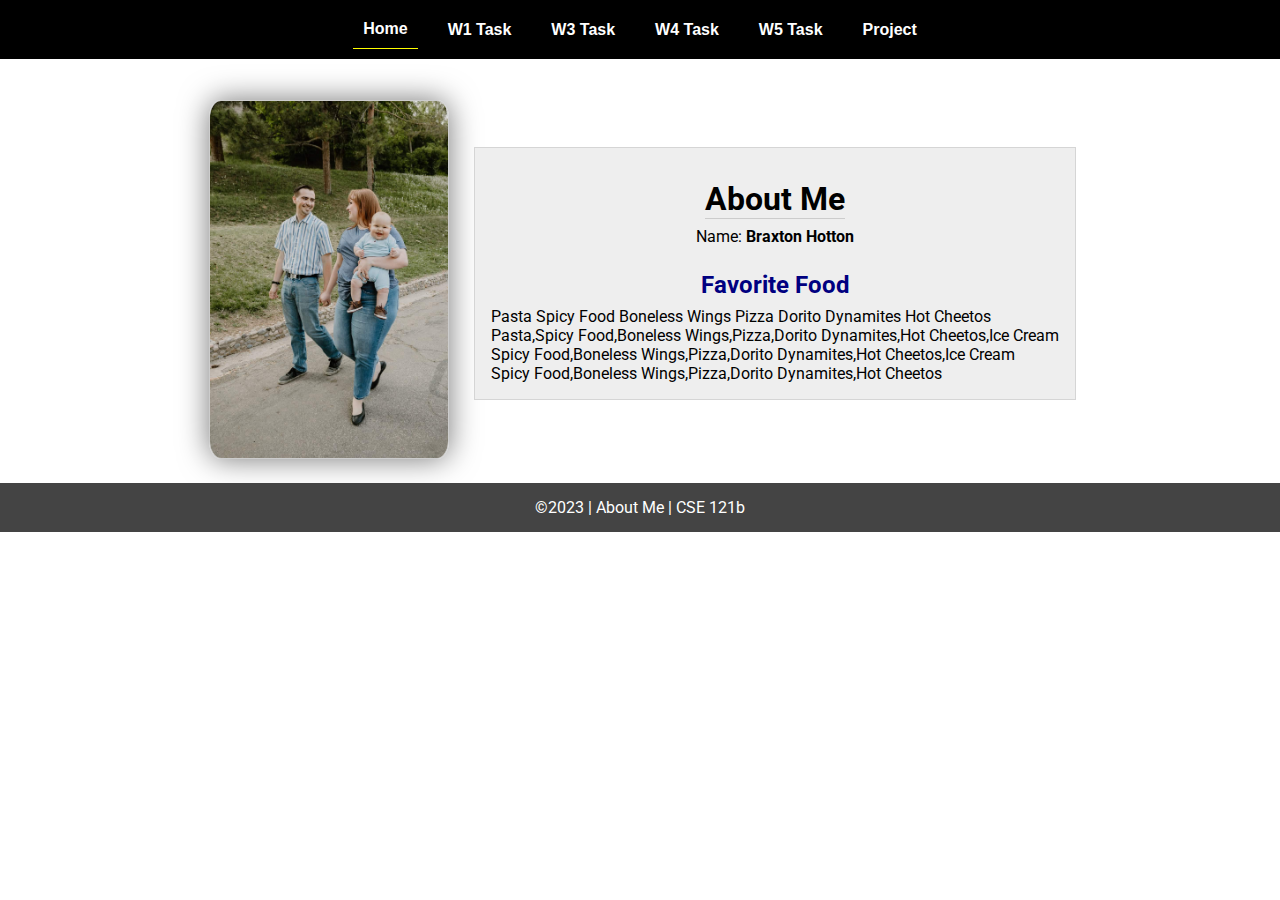
<file: index.html>
<!DOCTYPE html>
<html lang="en">

<head>
  <meta charset="UTF-8">
  <meta name="viewport" content="width=device-width, initial-scale=1.0">
  <title>About Me | CSE 121b | W02: Programming Tasks</title>
  <link rel="preconnect" href="https://fonts.googleapis.com">
  <link rel="preconnect" href="https://fonts.gstatic.com" crossorigin>
  <link href="https://fonts.googleapis.com/css2?family=Roboto:wght@400;600&display=swap"
    rel="stylesheet">
  <link rel="stylesheet" href="styles/main.css">
</head>

<body>
  <nav>
    <ul id="menu">
      <li><a id="toggleMenu">&equiv;</a></li>
      <li><a href="index.html" class="active">Home</a></li>
      <li><a href="w01-task.html">W1 Task</a></li>
      <li><a href="w03-task.html">W3 Task</a></li>
      <li><a href="w04-task.html">W4 Task</a></li>
      <li><a href="w05-task.html">W5 Task</a></li>
      <li><a href="project.html">Project</a></li>
    </ul>
  </nav>
  <main id="home">
    <picture>
      <img src="images/placeholder.png" alt="Placeholder Image">
    </picture>
    <section>
      <h1>About Me</h1>
      <div class="info">Name: <span id="name"></span></div>
      <h2>Favorite Food</h2>
      <div class="block" id="food">Pasta Spicy Food Boneless Wings Pizza Dorito Dynamites Hot Cheetos</div>
    </section>
  </main>
  <footer>
    &copy;<span id="year"></span> | About Me | CSE 121b
  </footer>
  <script src="scripts/main.js"></script>
  <script src="scripts/w02-task.js"></script>
</body>

</html>
</file>
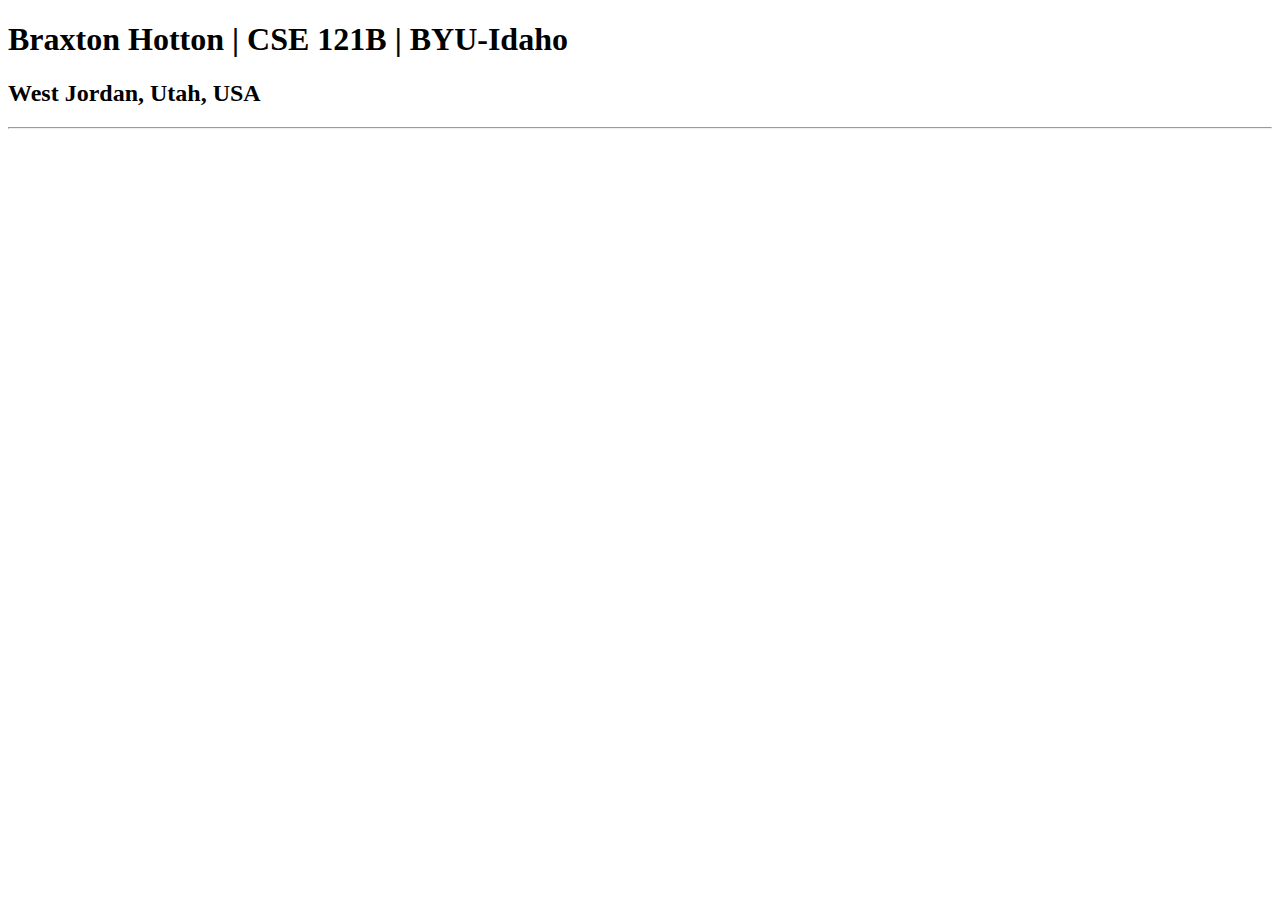
<file: index-old.html>
<!DOCTYPE html>
<html lang="en">
<head>
    <meta charset="UTF-8">
    <meta name="viewport" content="width=device-width, initial-scale=1.0">
    <title>Braxton Hotton | CSE 121B | BYU-Idaho</title>
</head>
<body>
    <h1>Braxton Hotton | CSE 121B | BYU-Idaho</h1>
    <h2>West Jordan, Utah, USA</h2>
    <hr>
</body>
</html>
</file>
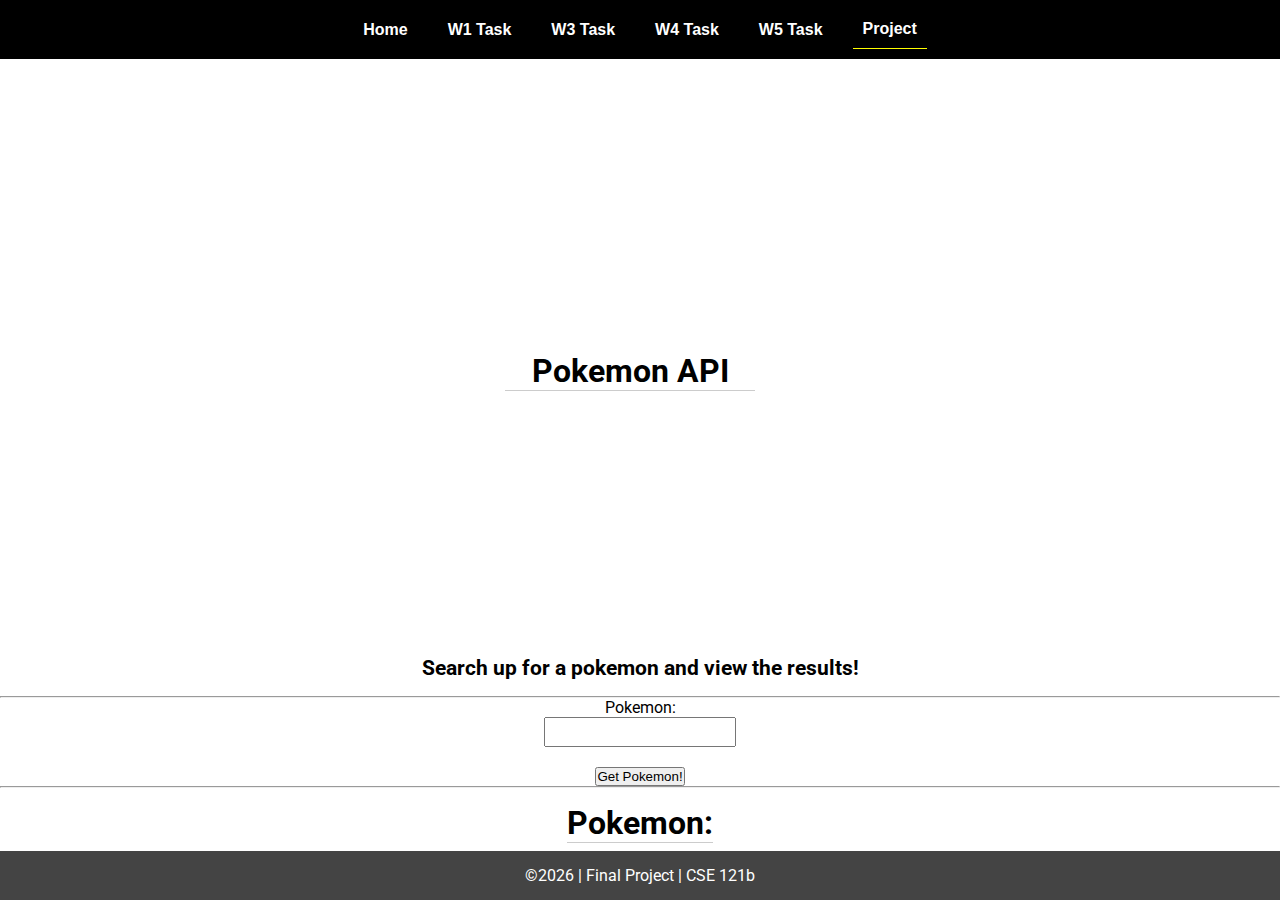
<file: project.html>
<!DOCTYPE html>
<html lang="en">
  <head>
    <meta charset="UTF-8" />
    <meta name="viewport" content="width=device-width, initial-scale=1.0" />
    <title>CSE 121b | Final Project</title>
    <link rel="preconnect" href="https://fonts.googleapis.com" />
    <link rel="preconnect" href="https://fonts.gstatic.com" crossorigin />
    <link
      href="https://fonts.googleapis.com/css2?family=Roboto:wght@400;600&display=swap"
      rel="stylesheet"
    />
    <link rel="stylesheet" href="styles/main.css" />
  </head>

  <body>
    <nav>
      <ul id="menu">
        <li><a id="toggleMenu">&equiv;</a></li>
        <li><a href="index.html">Home</a></li>
        <li><a href="w01-task.html">W1 Task</a></li>
        <li><a href="w03-task.html">W3 Task</a></li>
        <li><a href="w04-task.html">W4 Task</a></li>
        <li><a href="w05-task.html">W5 Task</a></li>
        <li><a href="project.html" class="active">Project</a></li>
      </ul>
    </nav>
    <main id="home" class="content-wrapper">
        <h1>Pokemon API</h1>
    </main>
    <h3 style="text-align: center;">Search up for a pokemon and view the results!</h3>
    <hr>
    <div style="text-align: center;">
        <label for="Pokemon">Pokemon:</label><br>
        <input type="text" id="Pokemon" name="Pokemon"><br><br>
        <button type="button" id="getPokemon">Get Pokemon!</button>
    </div>
        <hr>
        <div id="results"><h1>Pokemon:</h1></div>
        <footer>
      &copy;<span id="year"></span> | Final Project | CSE 121b
    </footer>
    <script>
        document.getElementById("year").innerHTML = new Date().getFullYear();
    </script>
    <script src="scripts/project.js" type="module"></script>
  </body>
</html>
</file>
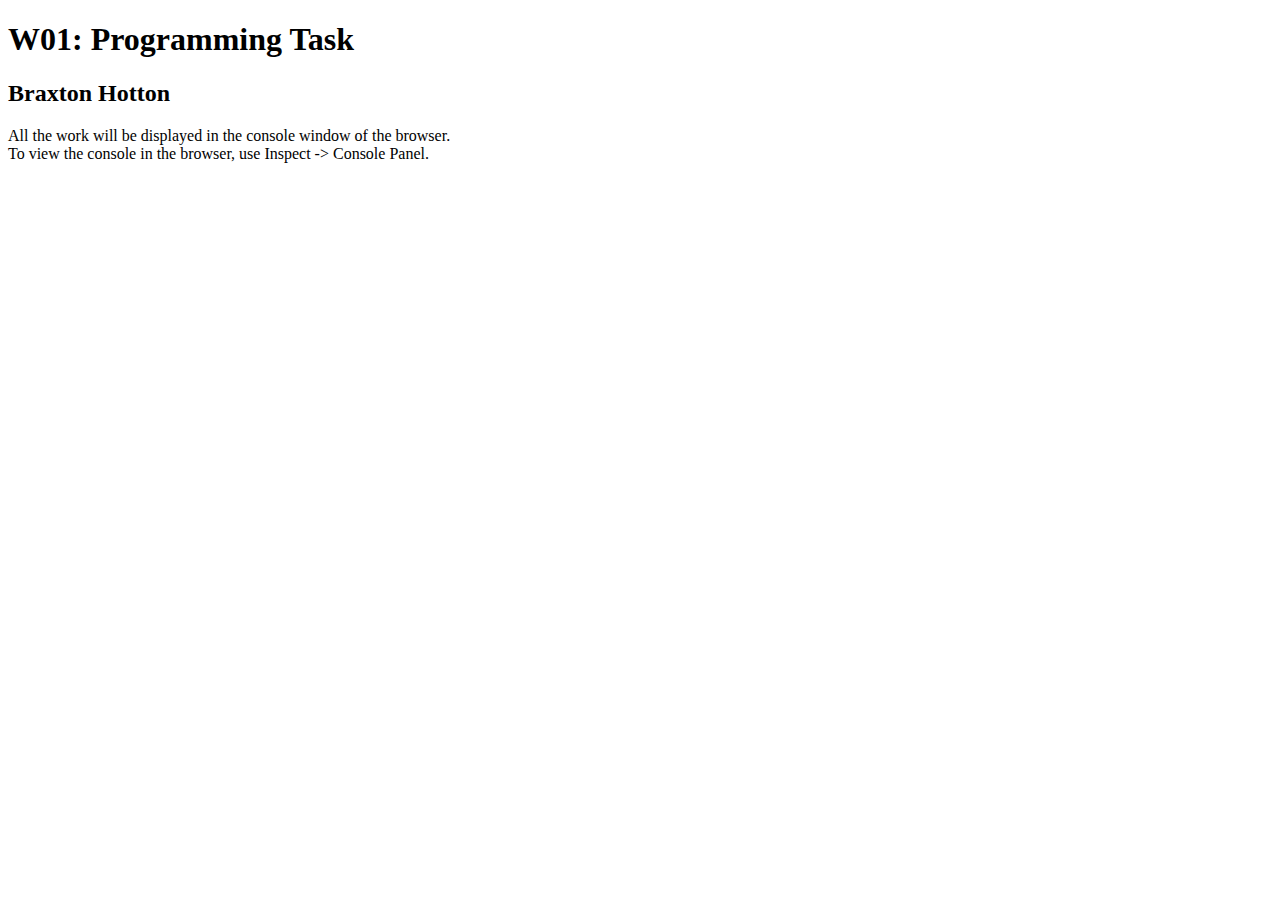
<file: w01-task.html>
<!DOCTYPE html>
<html lang="en">

<head>
  <meta charset="UTF-8">
  <meta name="viewport" content="width=device-width, initial-scale=1.0">
  <title>W01: Programming Task</title>
</head>

<body>
  <h1>W01: Programming Task</h1>
  <h2>Braxton Hotton</h2>
  <p>All the work will be displayed in the console window of the browser.
    <br>To view the console in the browser, use Inspect -> Console Panel.
  </p>

  <script src="w01-task.js"></script>

</body>
</html>
</file>
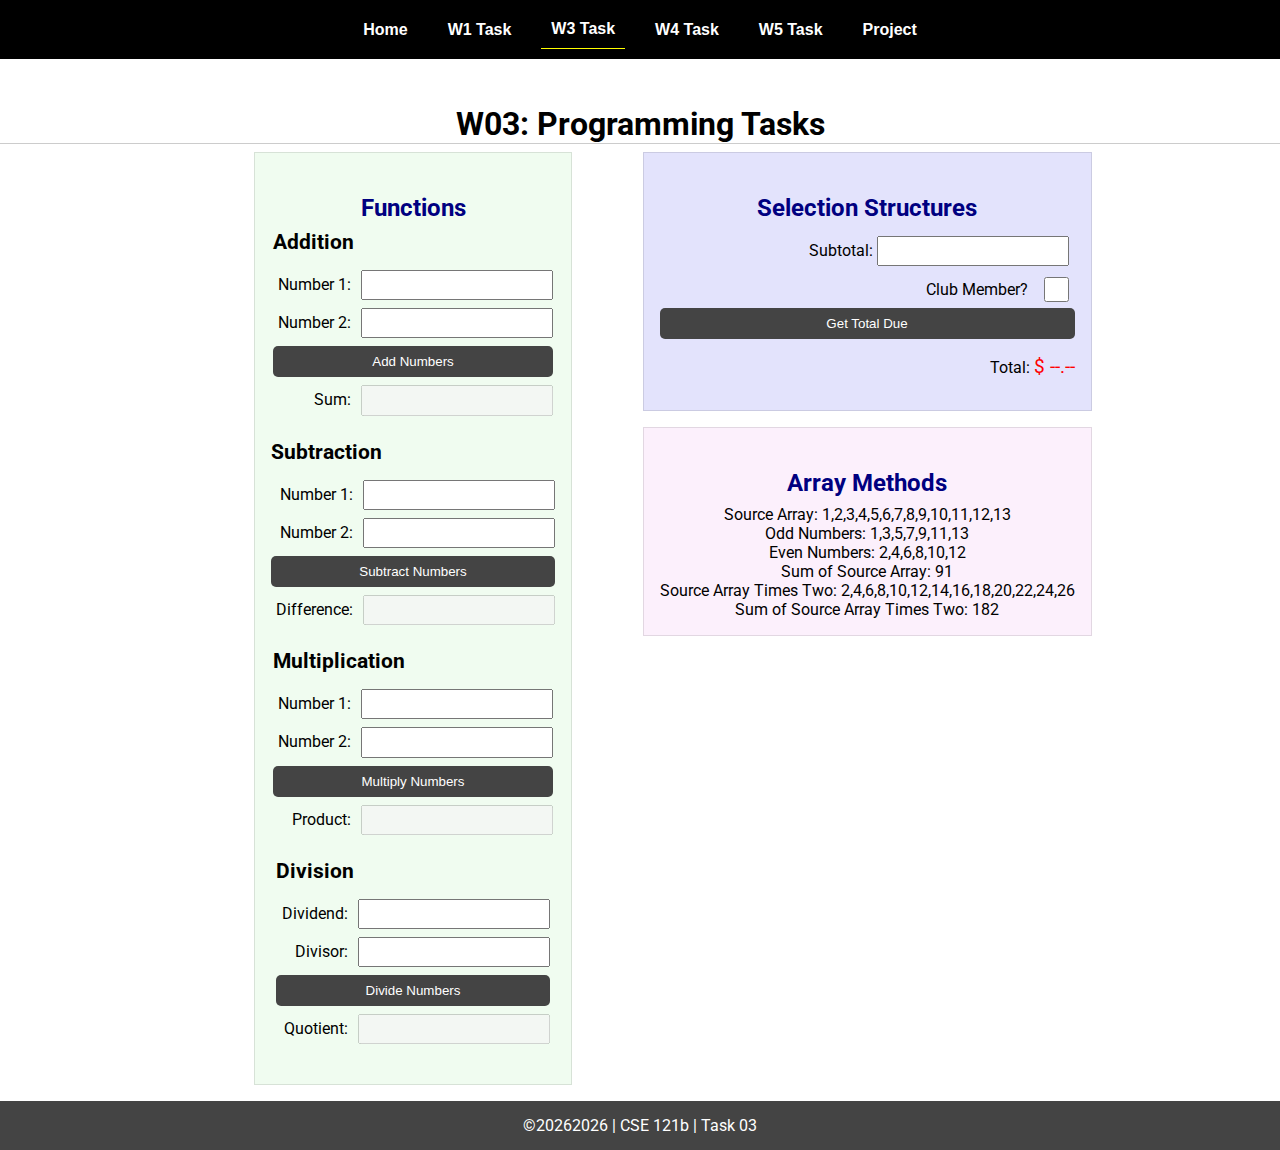
<file: w03-task.html>
<!DOCTYPE html>
<html lang="en">

<head>
    <meta charset="UTF-8">
    <meta name="viewport" content="width=device-width, initial-scale=1.0">
    <title>CSE 121b | W03: Programming Tasks</title>
    <link rel="preconnect" href="https://fonts.googleapis.com">
    <link rel="preconnect" href="https://fonts.gstatic.com" crossorigin>
    <link href="https://fonts.googleapis.com/css2?family=Roboto:wght@400;600&display=swap"
        rel="stylesheet">
    <link rel="stylesheet" href="styles/main.css">
</head>

<body>
    <nav>
        <ul id="menu">
            <li><a id="toggleMenu">&equiv;</a></li>
            <li><a href="index.html">Home</a></li>
            <li><a href="w01-task.html">W1 Task</a></li>
            <li><a href="w03-task.html" class="active">W3 Task</a></li>
            <li><a href="w04-task.html">W4 Task</a></li>
            <li><a href="w05-task.html">W5 Task</a></li>
            <li><a href="project.html">Project</a></li>
        </ul>
    </nav>>
    <header>
        <h1>W03: Programming Tasks</h1>
    </header>
    <main id="task3">
        <section id="section1">
            <h2>Functions</h2>
            <article>
                <h3>Addition</h3>
                <div>
                    <label for="add1">Number 1:</label>
                    <input type="text" id="add1" name="add1">
                </div>
                <div>
                    <label for="add2">Number 2:</label>
                    <input type="text" id="add2" name="add2">
                </div>
                <div>
                    <input type="button" id="addNumbers" value="Add Numbers">
                </div>
                <div>
                    <label for="sum">Sum:</label>
                    <input type="text" id="sum" name="sum" disabled>
                </div>
            </article>
            <article>
                <h3>Subtraction</h3>
                <div>
                    <label for="subtract1">Number 1:</label>
                    <input type="text" id="subtract1" name="subtract1">
                </div>
                <div>
                    <label for="subtract2">Number 2:</label>
                    <input type="text" id="subtract2" name="subtract2">
                </div>
                <div>
                    <input type="button" id="subtractNumbers" value="Subtract Numbers">
                </div>
                <div>
                    <label for="difference">Difference:</label>
                    <input type="text" id="difference" name="difference" disabled>
                </div>
            </article>
            <article>
                <h3>Multiplication</h3>
                <div>
                    <label for="factor1">Number 1:</label>
                    <input type="text" id="factor1" name="factor1">
                </div>
                <div>
                    <label for="factor2">Number 2:</label>
                    <input type="text" id="factor2" name="factor2">
                </div>
                <div>
                    <input type="button" id="multiplyNumbers" value="Multiply Numbers">
                </div>
                <div>
                    <label for="product">Product:</label>
                    <input type="text" id="product" name="product" disabled>
                </div>
            </article>
            <article>
                <h3>Division</h3>
                <div>
                    <label for="dividend">Dividend:</label>
                    <input type="text" id="dividend" name="dividend">
                </div>
                <div>
                    <label for="divisor">Divisor:</label>
                    <input type="text" id="divisor" name="divisor">
                </div>
                <div>
                    <input type="button" id="divideNumbers" value="Divide Numbers">
                </div>
                <div>
                    <label for="quotient">Quotient:</label>
                    <input type="text" id="quotient" name="quotient" disabled>
                </div>
            </article>
        </section>
        <div>
            <section id="section2">
                <h2>Selection Structures</h2>
                <label class="right">Subtotal:
                    <input type="number" id="subtotal" size="5">
                </label>
                <label class="middle right">
                    Club Member?
                    <input type="checkbox" id="member">
                </label>
                <div class="right">
                    <input type="button" id="getTotal" value="Get Total Due">
                </div>
                <div class="right">Total:
                    <span class="larger" id="total">$ --.--</span>
                </div>
            </section>
            <section id="section3">
                <h2>Array Methods</h2>
                <p>
                    Source Array: <span id="array"></span>
                </p>
                <p>
                    Odd Numbers: <span id="odds"></span>
                </p>
                <p>
                    Even Numbers: <span id="evens"></span>
                </p>
                <p>
                    Sum of Source Array: <span id="sumOfArray"></span>
                </p>
                <p>
                    Source Array Times Two: <span id="multiplied"></span>
                </p>
                <p>
                    Sum of Source Array Times Two: <span id="sumOfMultiplied"></span>
                </p>
            </section>
        </div>
    </main>
    <footer>
        &copy;<span id="year"></span> | CSE 121b | Task 03
    </footer>
    <script src="scripts/main.js"></script>
    <script>
        document.getElementById("year").innerHTML = new Date().getFullYear();
    </script>
    <script src="scripts/w03-task.js"></script>
</body>

</html>
</file>
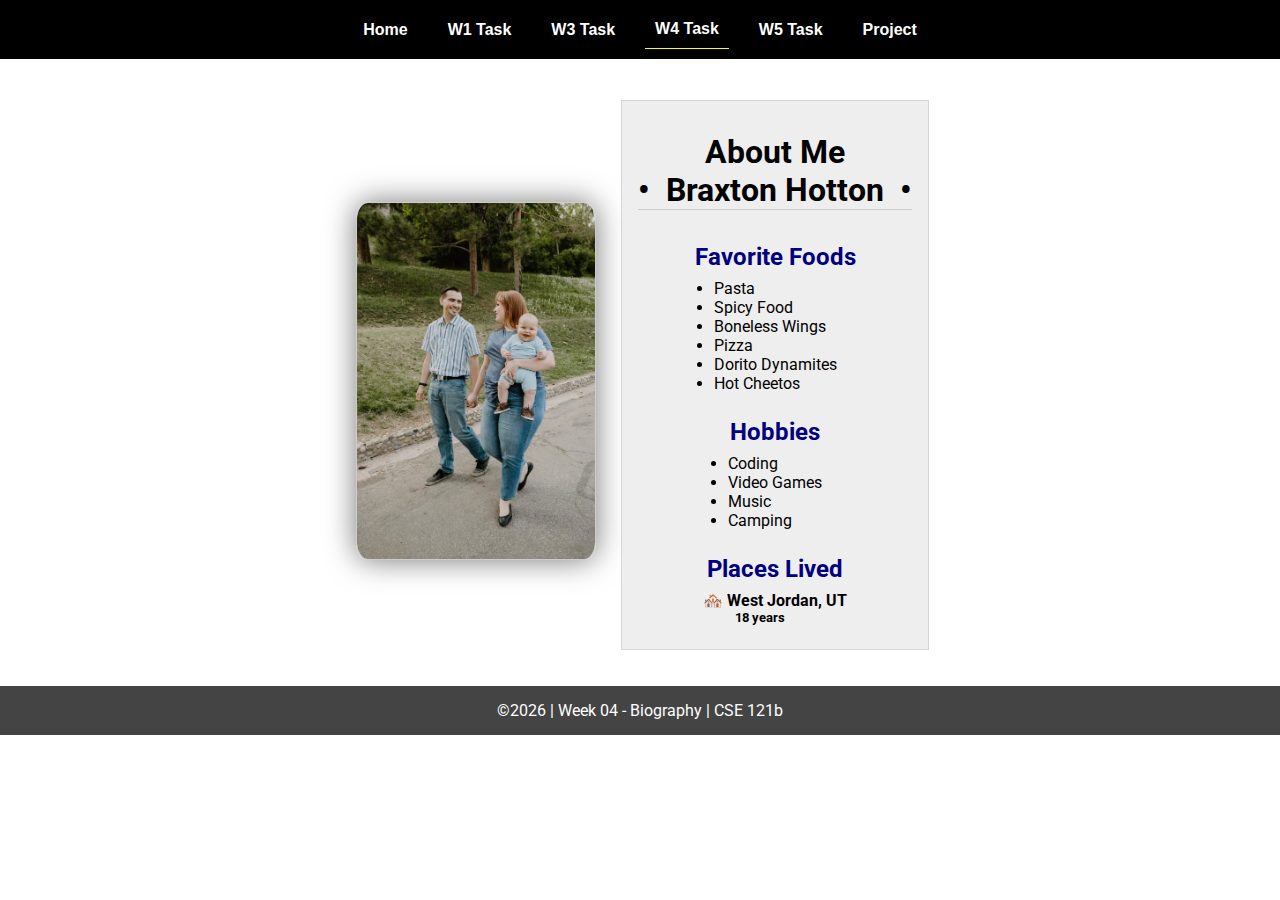
<file: w04-task.html>
<!DOCTYPE html>
<html lang="en">

<head>
  <meta charset="UTF-8">
  <meta name="viewport" content="width=device-width, initial-scale=1.0">
  <title>CSE 121b | W04: Programming Tasks</title>
  <link rel="preconnect" href="https://fonts.googleapis.com">
  <link rel="preconnect" href="https://fonts.gstatic.com" crossorigin>
  <link href="https://fonts.googleapis.com/css2?family=Roboto:wght@400;600&display=swap"
    rel="stylesheet">
  <link rel="stylesheet" href="styles/main.css">
</head>

<body>
  <nav>
    <ul id="menu">
      <li><a id="toggleMenu">&equiv;</a></li>
      <li><a href="index.html">Home</a></li>
      <li><a href="w01-task.html">W1 Task</a></li>
      <li><a href="w03-task.html">W3 Task</a></li>
      <li><a href="w04-task.html" class="active">W4 Task</a></li>
      <li><a href="w05-task.html">W5 Task</a></li>
      <li><a href="project.html">Project</a></li>
    </ul>
  </nav>
  <main id="home">
    <picture>
      <img id="photo" src="images/placeholder.png" alt="Placeholder Image">
    </picture>
    <section>
      <h1>About Me<br>• &nbsp;<span id="name"></span>&nbsp; •</h1>
      <h2>Favorite Foods</h2>
      <ul id="favorite-foods"></ul>
      <h2>Hobbies</h2>
      <ul id="hobbies"></ul>
      <h2>Places Lived</h2>
      <dl id="places-lived"></dl>
    </section>
  </main>

  <footer>
    &copy;<span id="year"></span> | Week 04 - Biography | CSE 121b
  </footer>
  <script src="scripts/main.js"></script>
  <script>
    document.getElementById("year").innerHTML = new Date().getFullYear();
  </script>
  <script src="scripts/w04-task.js"></script>
</body>

</html>
</file>
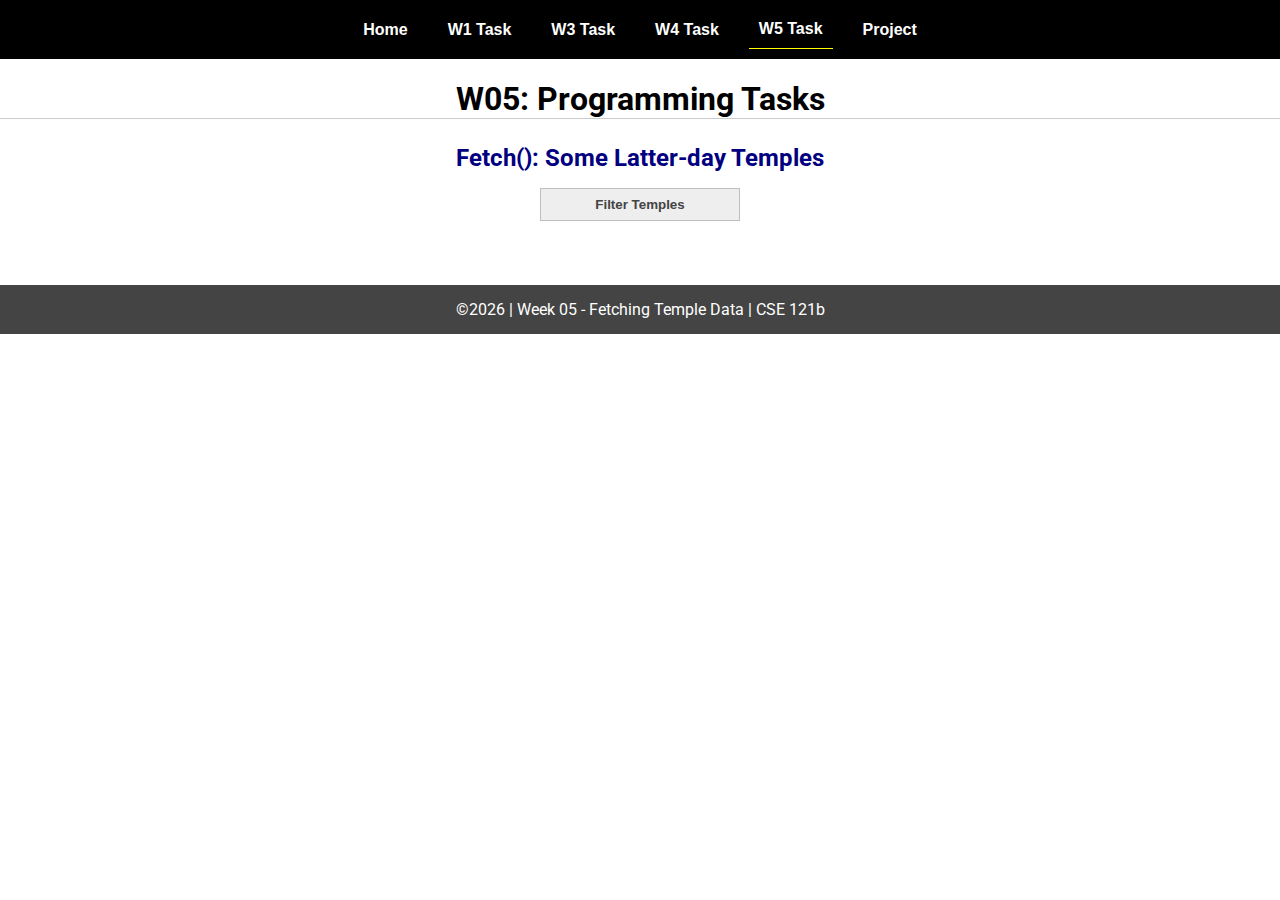
<file: w05-task.html>
<!DOCTYPE html>
<html lang="en">

<head>
  <meta charset="UTF-8">
  <meta name="viewport" content="width=device-width, initial-scale=1.0">
  <title>CSE 121b | W05: Programming Tasks</title>
  <link rel="preconnect" href="https://fonts.googleapis.com">
  <link rel="preconnect" href="https://fonts.gstatic.com" crossorigin>
  <link href="https://fonts.googleapis.com/css2?family=Roboto:wght@400;600&display=swap"
    rel="stylesheet">
  <link rel="stylesheet" href="styles/main.css">
</head>

<body>
  <nav>
    <ul id="menu">
      <li><a id="toggleMenu">&equiv;</a></li>
      <li><a href="index.html">Home</a></li>
      <li><a href="w01-task.html">W1 Task</a></li>
      <li><a href="w03-task.html">W3 Task</a></li>
      <li><a href="w04-task.html">W4 Task</a></li>
      <li><a href="w05-task.html" class="active">W5 Task</a></li>
      <li><a href="project.html">Project</a></li>
    </ul>
  </nav>
  <main id="gridly">
    <h1>W05: Programming Tasks</h1>
    <h2>Fetch(): Some Latter-day Temples</h2>

    <select id="sortBy" title="Choose a data filter.">
      <option value="" disabled selected>Filter Temples</option>
      <option value="utah">Utah</option>
      <option value="notutah">Outside of Utah</option>
      <option value="older">Built Before 1950</option>
      <option value="all">No Filter</option>
    </select>

    <div id="temples">
    </div>
  </main>


  <footer>
    &copy;<span id="year"></span> | Week 05 - Fetching Temple Data | CSE 121b
  </footer>
  <script src="scripts/main.js"></script>
  <script>
    document.getElementById("year").innerHTML = new Date().getFullYear();
  </script>
  <script src="scripts/w05-task.js"></script>
</body>

</html>
</file>
<file: styles/main.css>
/* Universal Selector */
* {
    margin: 0;
    padding: 0;
    box-sizing: border-box;
}
/* HTML Selectors */
body {
    font-family: 'Roboto', Helvetica, sans-serif;
    display: flex;
    flex-direction: column;
    min-height: 100vh;
}
nav {
    background-color: black;
    width: 100%;
    position: fixed;
    top: 0;
}
nav ul {
    display: flex;
    flex-direction: column;
    align-items: center;
    max-width: -moz-fit-content;
    max-width: fit-content;
    margin: 0 auto;
}
nav ul li {
    flex: 1 1 auto;
}
nav ul li:first-child {
    display: block;
    font-size: 2rem;
}
nav ul li:first-child a {
    padding: 1px 10px;
}
nav ul li {
    display: none;
    list-style: none;
    margin: 10px;
}
nav ul li a {
    display: block;
    padding: 10px;
    text-decoration: none;
    font-weight: 600;
    color: white;
    text-align: center;
    font-family: 'Arial Narrow', Arial, sans-serif;
}
nav ul li a:hover {
    background-color: #efefef;
    color: black;
}
h1,
h2 {
    text-align: center;
    margin: 1rem 0 .5rem;
}
h1 {
    border-bottom: 1px solid #ccc;
}
#gridly h1 {
    margin-top: 80px;
}
h2 {
    font-size: 1.5rem;
    color: navy;
    text-align: center;
    margin-top: 25px;
}
h3 {
    font-size: 1.3rem;
    margin-bottom: 1rem;
}
header {
    margin-top: 70px;
}
picture {
    margin: 0 auto;
}
picture img {
    width: 240px;
    height: auto;
    border-radius: 5%;
    border: 1px solid #ccc;
    box-shadow: 0 0 30px #777;
}
section {
    display: flex;
    flex-direction: column;
    align-items: center;
    margin: 0 auto 1rem;
    border: 1px solid rgba(0, 0, 0, .1);
    padding: 1rem;
    background-color: #eee;
}
article {
    margin-bottom: 1rem;
}
article div {
    margin-bottom: .5rem;
    text-align: right;
}
label {
    padding: .35rem;
}
input {
    padding: .35rem;
}
input[type="button"] {
    padding: .5rem;
    background-color: #444;
    color: white;
    border: none;
    border-radius: 5px;
    cursor: pointer;
    width: 100%
}
input[type="checkbox"] {
    width: 25px;
    height: 25px;
}
dt {
    font-weight: 700;
}
dt::before {
    content: "🏘️ ";
}
dd {
    margin: 0 0 .5rem 2rem;
    font-size: smaller;
}
footer {
    background-color: #444;
    color: white;
    padding: 15px;
    text-align: center;
    width: 100%;
    position:relative;
    bottom: 0;
    flex-shrink: 0;
}
/* Class Selectors */
.content-wrapper {
    flex: 1 0 auto;
}

.active {
    border-bottom: 1px solid yellow;
}
.open li {
    display: block;
}
.block {
    display: block;
}
.larger {
    font-size: larger;
    color: red;
}
.right {
    width: 100%;
    text-align: right;
}
.middle {
    display: flex;
    align-items: center;
    justify-content: right;
    gap: 1rem;
}
/* ID Selectors */
#home {
    margin-top: 125px;
    display: grid;
    grid-template-columns: 1fr;
    grid-gap: 20px;
    align-items: center;
    justify-content: center;
}
#section1 {
    background-color: rgb(225, 250, 225, .5);
}
#section2 {
    background-color: rgba(200, 200, 250, 0.5);
}
#section2 div {
    margin-bottom: 1rem;
}
#section3 {
    background-color: rgb(250, 225, 250, .5);
}
#sortBy {
    appearance: none;
    display: flex;
    padding: .5rem;
    background-color: #eee;
    color: #444;
    font-weight: 700;
    margin: 1rem auto;
    width: 200px;
    border: 1px solid rgba(0, 0, 0, .2);
    text-align: center;
}
#sortBy option:disabled {
    font-style: italic;
    padding: 1rem;
    background-color: #111;
    color: #eee;
}
#temples {
    display: grid;
    grid-template-columns: repeat(auto-fit, minmax(320px, 1fr));
    grid-gap: .5rem;
    align-items: center;
    margin-bottom: 3rem;
}
#temples article {
    height: 250px;
    margin: .5rem;
    border: 1px solid rgba(0, 0, 0, .1);
    padding: 1rem;
    background-color: #eee;
    display: flex;
    flex-direction: column;
    align-items: center;
    justify-content: center;
}
#temples h4 {
    color: navy;
    font-size: smaller;
}
#temples img {
    width: 250px;
    height: auto;
    box-shadow: 0 0 30px #777;
    margin: .5rem;
}

#results{
    text-align: center;
    display: grid;
    align-items: center;
    justify-content: center;
}
/* Media Queries */
@media only screen and (min-width: 32.5em) {
    nav ul {
        flex-direction: row;
    }
    nav ul li:first-child {
        display: none;
    }
    nav ul li {
        display: block;
    }
    section {
        min-width: 300px;
    }
    #home {
        margin: 100px auto 20px;
        grid-template-columns: 250px 1fr;
        max-width: -moz-fit-content;
        max-width: fit-content;
    }
    #task3 {
        display: grid;
        grid-template-columns: 1fr 1fr;
        grid-gap: 5px;
        margin: 0 auto;
        max-width: 950px;
    }
}
</file>
